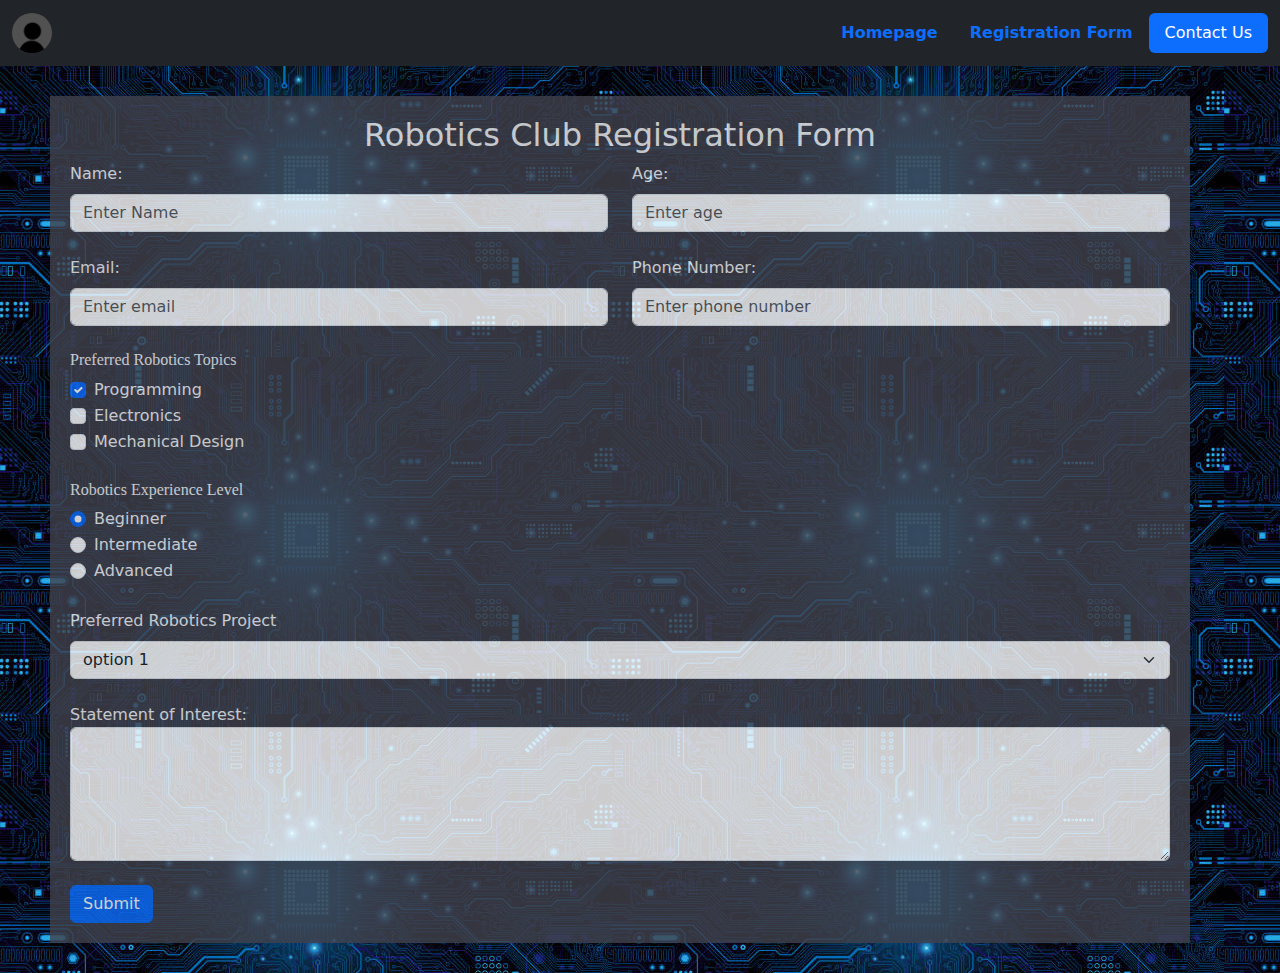
<file: index.html>
<!DOCTYPE html>
<html>
<head>
	<meta charset="utf-8">
	<meta name="viewport" content="width=device-width, initial-scale=1">
	<link href="https://cdn.jsdelivr.net/npm/bootstrap@5.3.3/dist/css/bootstrap.min.css" rel="stylesheet" integrity="sha384-QWTKZyjpPEjISv5WaRU9OFeRpok6YctnYmDr5pNlyT2bRjXh0JMhjY6hW+ALEwIH" crossorigin="anonymous">
	<script src="https://cdn.jsdelivr.net/npm/bootstrap@5.3.3/dist/js/bootstrap.bundle.min.js" integrity="sha384-YvpcrYf0tY3lHB60NNkmXc5s9fDVZLESaAA55NDzOxhy9GkcIdslK1eN7N6jIeHz" crossorigin="anonymous"></script>
	<link rel="stylesheet" type="text/css" href="style.css">

	<title>Robotics Club Registration Form</title>
</head>

<body>
		<nav class="navbar navbar-expand-sm bg-dark">
			<div class="container-fluid">
			    <a class="navbar-brand" href="#">
			      <img src="profile.jpg" alt="Avatar Logo" style="width: 40px;"class="rounded-pill"> 
			    </a>

				<ul class="nav nav-pills">
				  <li class="nav-item">
				    <a class="nav-link" href="Main.html"><strong>Homepage</strong></a>
				  </li>
				  <li class="nav-item">
				    <a class="nav-link" href="index.html"><strong>Registration Form</strong></a>
				  </li>
				  <li class="nav-item">
				    <a class="nav-link active" href="Contact.html">Contact Us</a>
				  </li>

				</ul>
			</div>
		</nav>

<div class="container">
	<h2>Robotics Club Registration Form</h2>
	<form>
	  <div class="row">
	    <div class="col">
	    	<label for="name" class="form-label">Name:</label>
		      <input type="text" class="form-control" placeholder="Enter Name" name="name">
		    </div>
		    <div class="col">
		    <label for="age" class="form-label">Age:</label>
		      <input type="age" class="form-control" placeholder="Enter age" name="age">
	    </div>
	  </div>

	  <br/>

	  <div class="row">
	    <div class="col">
	    	<label for="email" class="form-label">Email:</label>
		      <input type="text" class="form-control" placeholder="Enter email" name="email">
		    </div>
		    <div class="col">
		    <label for="phone number" class="form-label">Phone Number:</label>
		      <input type="phone number" class="form-control" placeholder="Enter phone number" name="phone number">
	    </div>
	  </div>
	</form>

	<br/>

	<h6>Preferred Robotics Topics</h6>
		<div class="form-check">
		  <input class="form-check-input" type="checkbox" id="check1" name="Programming" value="something" checked>
		  <label class="form-check-label">Programming</label>
		</div>

		<div class="form-check">
		  <input class="form-check-input" type="checkbox" id="check2" name="Electronics" value="something">
		  <label class="form-check-label">Electronics</label>
		</div>

		<div class="form-check">
		  <input class="form-check-input" type="checkbox" id="check3" name="Mechanical Design" value="something">
		  <label class="form-check-label">Mechanical Design</label>
		</div>

	<br/>

	<h6>Robotics Experience Level</h6>

		<div class="form-check">
	      <input type="radio" class="form-check-input" id="radio1" name="optradio" value="option1" checked>
	      <label class="form-check-label" for="radio1">Beginner</label>
	    </div>

	    <div class="form-check">
	      <input type="radio" class="form-check-input" id="radio2" name="optradio" value="option2">
	      <label class="form-check-label" for="radio2">Intermediate</label>
	    </div>

	    <div class="form-check">
	      <input type="radio" class="form-check-input" id="radio3" name="optradio" value="option3">
	      <label class="form-check-label" for="radio3">Advanced</label>
	    </div>

	<br/>

	<label for="sel1" class="form-label">Preferred Robotics Project</label>
    <select class="form-select" id="sel1" name="sellist1">
      <option>option 1</option>
      <option>option 2</option>
      <option>option 3</option>
      <option>option 4</option>
    </select>

    <br/>

    <label for="comment">Statement of Interest: </label>
		<textarea class="form-control" rows="5" id="comment" name="text"></textarea>
		<br/>
		<button type="submit" class="btn btn-primary">Submit</button>
</div>
</body>
</html>
</file>
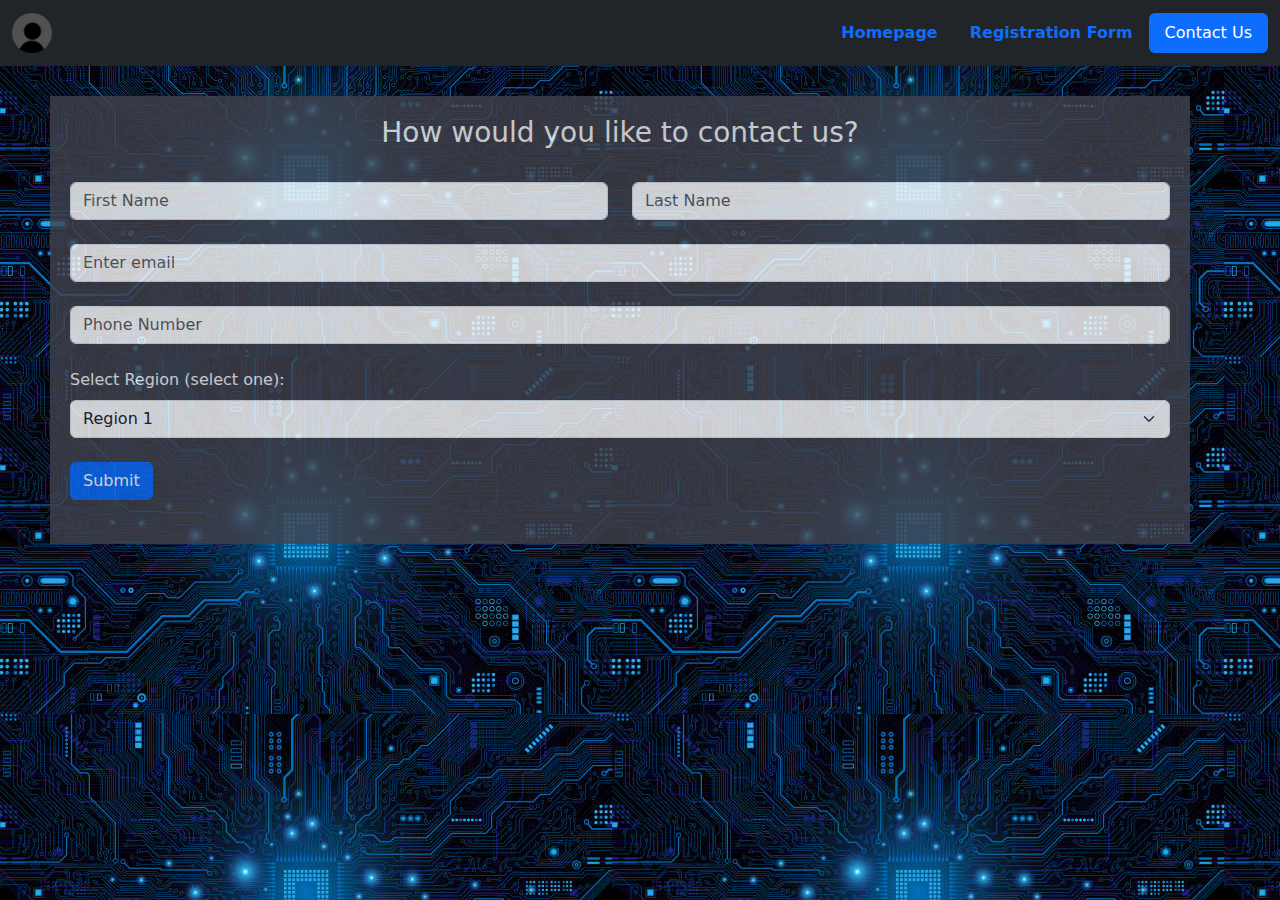
<file: Contact.html>
<!DOCTYPE html>
<html>
<head>
	<meta charset="utf-8">
	<meta name="viewport" content="width=device-width, initial-scale=1">
	<link href="https://cdn.jsdelivr.net/npm/bootstrap@5.3.3/dist/css/bootstrap.min.css" rel="stylesheet" integrity="sha384-QWTKZyjpPEjISv5WaRU9OFeRpok6YctnYmDr5pNlyT2bRjXh0JMhjY6hW+ALEwIH" crossorigin="anonymous">
	<script src="https://cdn.jsdelivr.net/npm/bootstrap@5.3.3/dist/js/bootstrap.bundle.min.js" integrity="sha384-YvpcrYf0tY3lHB60NNkmXc5s9fDVZLESaAA55NDzOxhy9GkcIdslK1eN7N6jIeHz" crossorigin="anonymous"></script>
	<link rel="preconnect" href="https://fonts.googleapis.com">
	<link rel="preconnect" href="https://fonts.gstatic.com" crossorigin>
	<link href="https://fonts.googleapis.com/css2?family=Bebas+Neue&family=Fira+Sans:ital,wght@0,100;0,200;0,300;0,400;0,500;0,600;0,700;0,800;0,900;1,100;1,200;1,300;1,400;1,500;1,600;1,700;1,800;1,900&family=Inconsolata:wght@200..900&family=Kanit:ital,wght@0,100;0,200;0,300;0,400;0,500;0,600;0,700;0,800;0,900;1,100;1,200;1,300;1,400;1,500;1,600;1,700;1,800;1,900&family=Londrina+Sketch&family=Signika+Negative:wght@300..700&family=Space+Grotesk:wght@300..700&family=Titillium+Web:ital,wght@0,200;0,300;0,400;0,600;0,700;0,900;1,200;1,300;1,400;1,600;1,700&display=swap" rel="stylesheet">
	<link rel="stylesheet" type="text/css" href="style.css">

	<title>Robotics Club Contact Us</title>
</head>

<body>
		<nav class="navbar navbar-expand-sm bg-dark">
			<div class="container-fluid">
			    <a class="navbar-brand" href="#">
			      <img src="profile.jpg" alt="Avatar Logo" style="width: 40px;"class="rounded-pill"> 
			    </a>

				<ul class="nav nav-pills">
				  <li class="nav-item">
				    <a class="nav-link" href="Main.html"><strong>Homepage</strong></a>
				  </li>
				  <li class="nav-item">
				    <a class="nav-link" href="index.html"><strong>Registration Form</strong></a>
				  </li>
				  <li class="nav-item">
				    <a class="nav-link active" href="Contact.html">Contact Us</a>
				  </li>

				</ul>
			</div>
		</nav>

	<div class="container">
		<h3>How would you like to contact us?</h3>
		<br>
		<form>
		  <div class="row">
		    <div class="col">
		      <input type="text" class="form-control" placeholder="First Name" name="FName">
		    </div>
		    <div class="col">
		      <input type="password" class="form-control" placeholder="Last Name" name="LName">
		    </div>
		  </div>

		  <br/>

		  <div class="row">
		    <div class="col">
		      <input type="text" class="form-control" placeholder="Enter email" name="email">
		    </div>
		  </div>

		  <br/>

		  <div class="row">
		    <div class="col">
		      <input type="text" class="form-control" placeholder="Phone Number" name="Phone Number">
		    </div>
		  </div>

		  <br/>

		  <label for="sel1" class="form-label">Select Region (select one):</label>
    	  <select class="form-select" id="sel1" name="sellist1">
			  <option>Region 1</option>
			  <option>Region 2</option>
			  <option>Region 3</option>
			  <option>Region 4</option>
		  </select>
		  <br>
		  <button type="submit" class="btn btn-primary">Submit</button>
		</form>
		  <br>
</file>
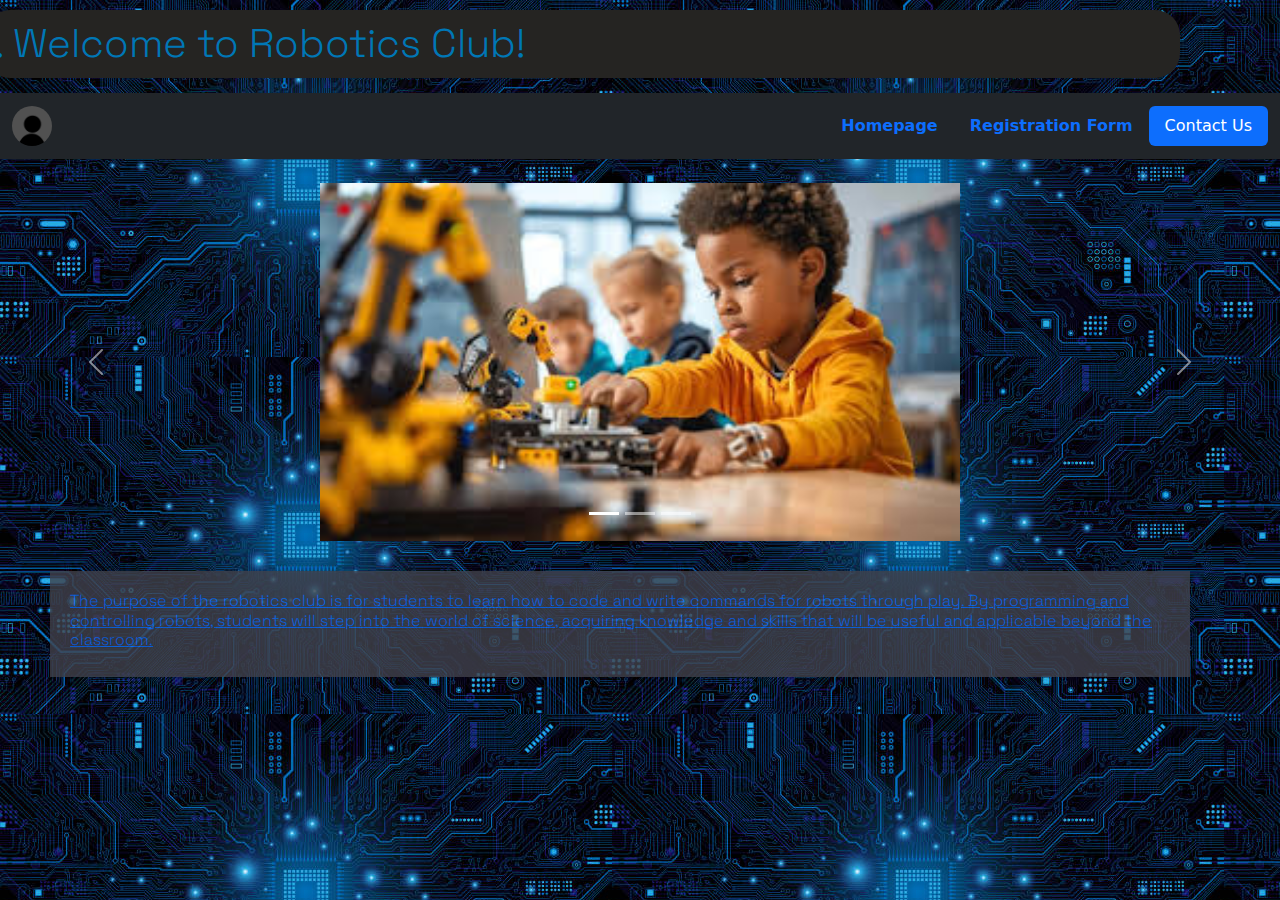
<file: Main.html>
<!DOCTYPE html>
<html>
<head>
	<meta charset="utf-8">
	<meta name="viewport" content="width=device-width, initial-scale=1">
	<link href="https://cdn.jsdelivr.net/npm/bootstrap@5.3.3/dist/css/bootstrap.min.css" rel="stylesheet" integrity="sha384-QWTKZyjpPEjISv5WaRU9OFeRpok6YctnYmDr5pNlyT2bRjXh0JMhjY6hW+ALEwIH" crossorigin="anonymous">
	<script src="https://cdn.jsdelivr.net/npm/bootstrap@5.3.3/dist/js/bootstrap.bundle.min.js" integrity="sha384-YvpcrYf0tY3lHB60NNkmXc5s9fDVZLESaAA55NDzOxhy9GkcIdslK1eN7N6jIeHz" crossorigin="anonymous"></script>
	<link rel="preconnect" href="https://fonts.googleapis.com">
	<link rel="preconnect" href="https://fonts.gstatic.com" crossorigin>
	<link href="https://fonts.googleapis.com/css2?family=Bebas+Neue&family=Fira+Sans:ital,wght@0,100;0,200;0,300;0,400;0,500;0,600;0,700;0,800;0,900;1,100;1,200;1,300;1,400;1,500;1,600;1,700;1,800;1,900&family=Inconsolata:wght@200..900&family=Kanit:ital,wght@0,100;0,200;0,300;0,400;0,500;0,600;0,700;0,800;0,900;1,100;1,200;1,300;1,400;1,500;1,600;1,700;1,800;1,900&family=Londrina+Sketch&family=Signika+Negative:wght@300..700&family=Space+Grotesk:wght@300..700&family=Titillium+Web:ital,wght@0,200;0,300;0,400;0,600;0,700;0,900;1,200;1,300;1,400;1,600;1,700&display=swap" rel="stylesheet">
	<link rel="stylesheet" type="text/css" href="style.css">

	<title>Robotics Club Homepage</title>
</head>

<body>
	<h1>.  Welcome to Robotics Club!</h1>
		<nav class="navbar  navbar-expand-sm bg-dark">
			<div class="container-fluid">
			    <a class="navbar-brand" href="#">
			      <img src="profile.jpg" alt="Avatar Logo" style="width: 40px;"class="rounded-pill"> 
			    </a>

				<ul class="nav nav-pills">
				  <li class="nav-item">
				    <a class="nav-link" href="Main.html"><strong>Homepage</strong></a>
				  </li>
				  <li class="nav-item">
				    <a class="nav-link" href="index.html"><strong>Registration Form</strong></a>
				  </li>
				  <li class="nav-item">
				    <a class="nav-link active" href="Contact.html">Contact Us</a>
				  </li>

				</ul>
			</div>
		</nav>

		<br/>

		<div id="demo" class="carousel slide" data-bs-ride="carousel">

			<div class="carousel-indicators">
			    <button type="button" data-bs-target="#demo" data-bs-slide-to="0" class="active"></button>
			    <button type="button" data-bs-target="#demo" data-bs-slide-to="1"></button>
			    <button type="button" data-bs-target="#demo" data-bs-slide-to="2"></button>
			</div>

			<div class="carousel-inner">
			    <div class="carousel-item active">
			    	<center>
			      <img src="image1.jpeg" alt="Los Angeles" class="d-block w-50 img-fluid">	</center>
			    </div>
			    <div class="carousel-item">
			    	<center>
			      <img src="image2.webp" alt="Chicago" class="d-block w-50 img-fluid">
			      	</center>
			    </div>
			    <div class="carousel-item">
			    	<center>
			      <img src="image3.jpeg" alt="New York" class="d-block w-50 img-fluid"> 
			        </center>
			    </div>
			</div>

			  	<button class="carousel-control-prev" type="button" data-bs-target="#demo" data-bs-slide="prev">
			    	<span class="carousel-control-prev-icon"></span>
			  	</button>
			  	<button class="carousel-control-next" type="button" data-bs-target="#demo" data-bs-slide="next">
			    	<span class="carousel-control-next-icon"></span>
			  	</button>
		</div>

		<div class="container">
			<a href="<a href="https://www.allisonacademy.com/robotics-club-introduction-to-the-world-of-technology/#:~:text=The%20purpose%20of%20the%20robotics,and%20applicable%20beyond%20the%20classroom.">
			<h6>The purpose of the robotics club is for students to learn how to code and write commands for robots through play. By programming and controlling robots, students will step into the world of science, acquiring knowledge and skills that will be useful and applicable beyond the classroom.
			</h6>
			</a>
</body>
</html>
</file>
<file: style.css>
.nav {
	list-style:none;
}

body {
	background: url(background.jpg);
}	

h6 {
  	font-family: "Space Grotesk", serif;
  	font-optical-sizing: auto;
  	font-weight: 300;
  	font-style: normal;
}

.container {
	background-color: #41424C;
	color: whitesmoke;
	padding: 20px;
	margin: 30px;
	margin-left: 50px;
	opacity: 80%;
}

h1 {
		background-color: #252422;
	color: #0077b6;
	margin-left: -15px;
	margin-right: 100px;
	margin-bottom: 15px;
	border-radius: 25px;
	text-align: left;
	margin-top: 10px;
	padding: 10px;
	font-family: "Space Grotesk", serif;
  	font-optical-sizing: auto;
  	font-weight: 300;
  	font-style: normal;
}

h2 {
	text-align: center;
}

h3 {
	text-align: center;
}

.navbar-expand-xxl|xl|lg|md|sm
</file>
